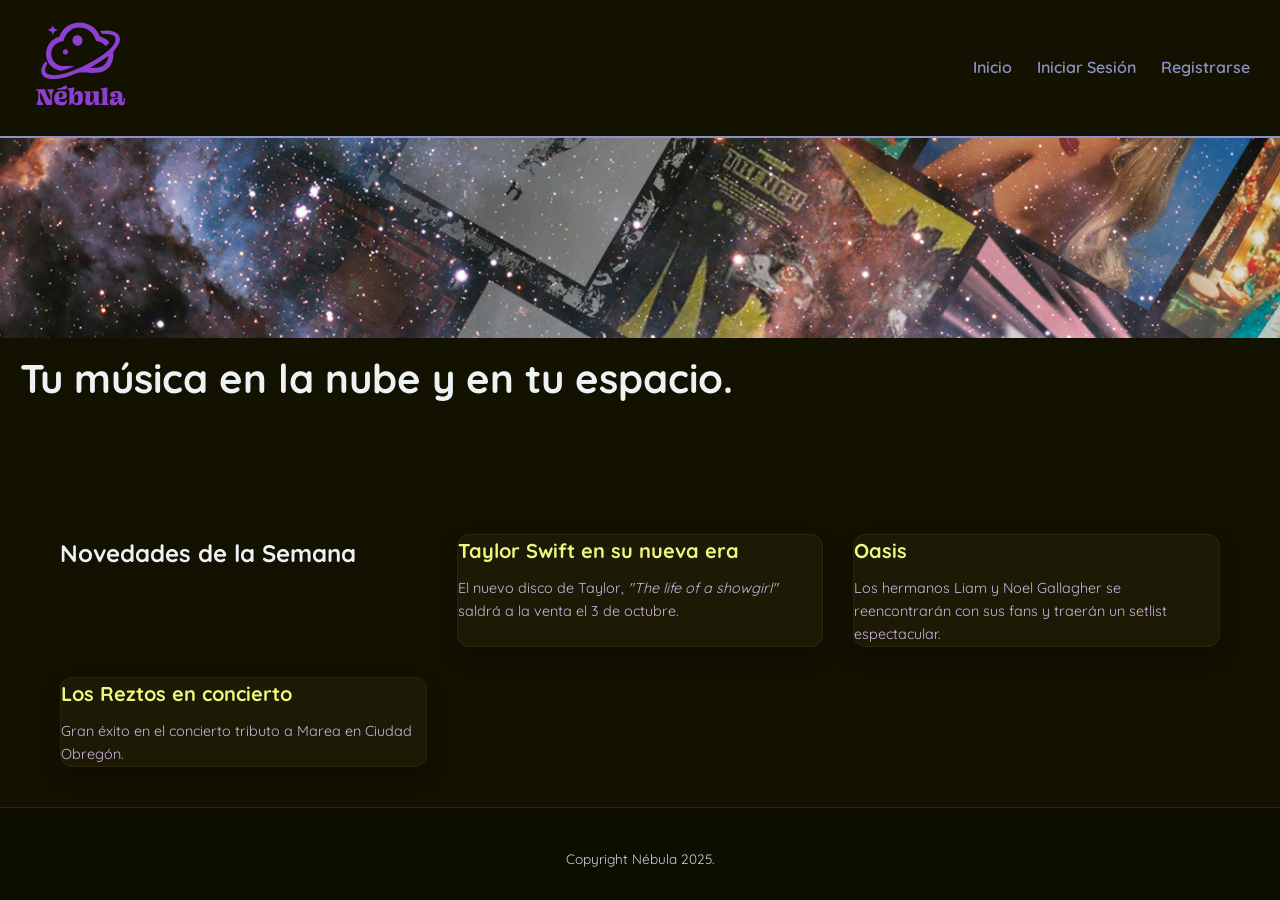
<file: src/main/resources/static/index.html>
<!DOCTYPE html>
<html lang="es">
<head>
    <meta charset="UTF-8">
    <meta name="viewport" content="width=device-width, initial-scale=1.0">
    <title>Nébula Music - Inicio (Código Base)</title>
    <link rel="stylesheet" href="./styles/styles.css">
</head>
<body>

    <!-- MENÚ DE NAVEGACIÓN -->
    <nav>
        <a class="logo" href="index.html">
            <img src="./imgs/nebula-03.svg" alt="Logo Nébula" width="100">
        </a>
        <ul>
            <li><a href="index.html">Inicio</a></li>
            <li><a href="iniciar-sesion.html">Iniciar Sesión</a></li>
            <li><a href="registro.html">Registrarse</a></li>
        </ul>
    </nav>

    <!-- CABECERA -->
    <header class="principal">
        <img src="./imgs/cover.jpg" alt="Cover Nébula" width="100%" height="200" style="object-fit: cover;">
        <h1>Tu música en la nube y en tu espacio.</h1>
    </header>

    <!-- CONTENIDO PRINCIPAL -->
    <main>
        
        <!-- SECCIÓN DE NOTICIAS -->
        <section id="noticias">
            <h2>Novedades de la Semana</h2>

            <!-- Artículo 1 -->
            <article>
                <h3>Taylor Swift en su nueva era</h3>
                <p>El nuevo disco de Taylor, <i>"The life of a showgirl"</i> saldrá a la venta el 3 de octubre.</p>
            </article>

            <!-- Artículo 2 -->
            <article>
                <h3>Oasis</h3>
                <p>Los hermanos Liam y Noel Gallagher se reencontrarán con sus fans y traerán un setlist espectacular.</p>
            </article>

            <!-- Artículo 3 -->
            <article>
                <h3>Los Reztos en concierto</h3>
                <p>Gran éxito en el concierto tributo a Marea en Ciudad Obregón.</p>
            </article>

        </section>

    </main>

    <!-- PIE DE PÁGINA -->
    <footer>
        <p>Copyright Nébula 2025.</p>
    </footer>

</body>
</html>
</file>
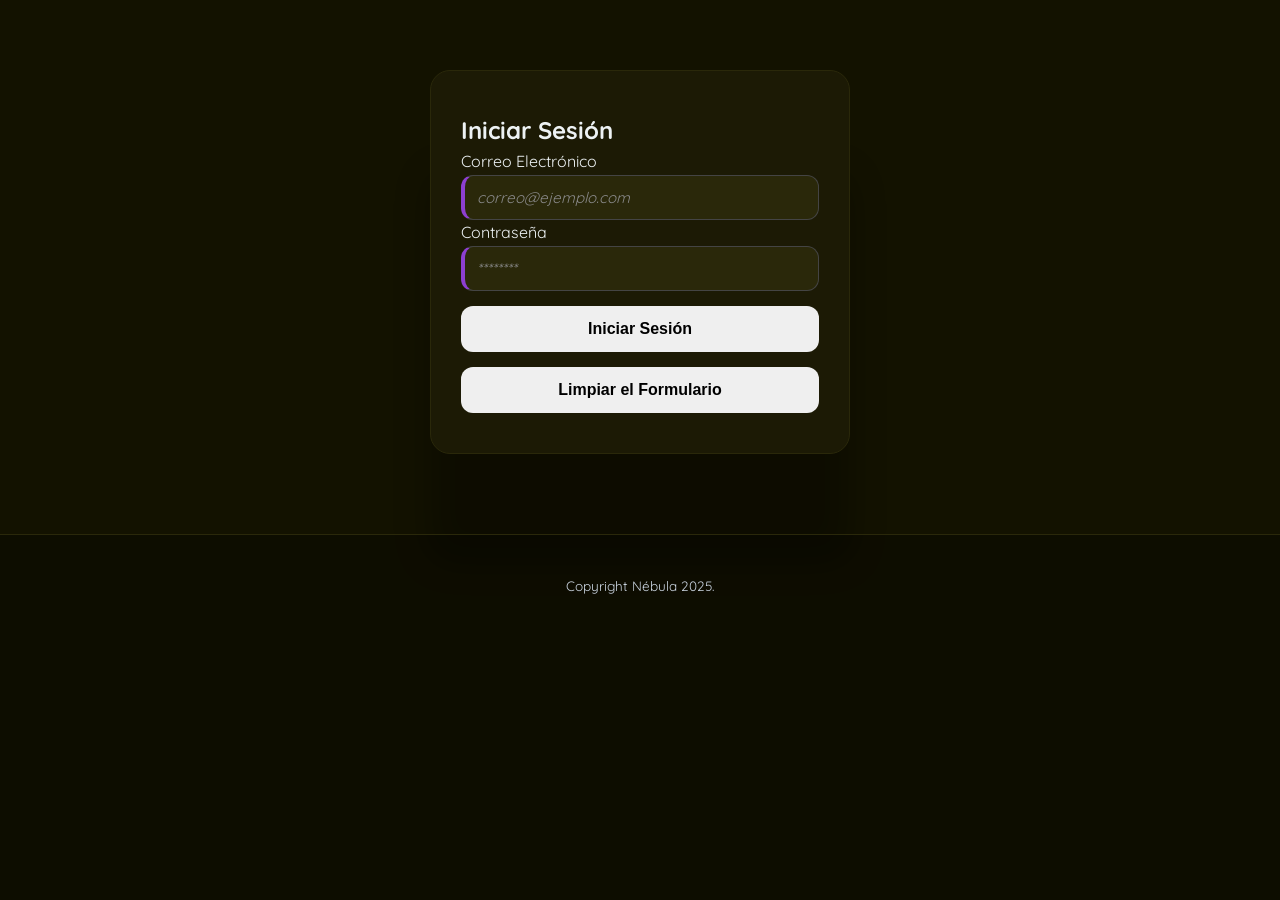
<file: src/main/resources/static/iniciar-sesion.html>
<!DOCTYPE html>
<html lang="es">
<head>
    <meta charset="UTF-8">
    <meta name="viewport" content="width=device-width, initial-scale=1.0">
    <title>Nébula Music - Iniciar Sesión</title>
    <link rel="stylesheet" href="./styles/styles.css">
</head>
<body>

<main class="auth-container">
    <section class="auth-card">
        <form method="post" action="/autentication" enctype="application/x-www-form-urlencoded">
            <h1>Iniciar Sesión</h1>

            <div>
                <label filter="correo">Correo Electrónico</label>
                <input
                        type="email"
                        id="correo"
                        name="correo"
                        placeholder="correo@ejemplo.com"
                        required
                        minlength="5"
                        maxlength="100"
                >
            </div>

            <div>
                <label filter="contrasenia">Contraseña</label>
                <input
                        type="password"
                        name="contrasenia"
                        id="contrasenia"
                        placeholder="********"
                        required
                >
            </div>

            <div>
                <button type="submit">Iniciar Sesión</button>
                <button type="reset">Limpiar el Formulario</button>
            </div>
        </form>
    </section>
</main>

<footer>
    <p>Copyright Nébula 2025.</p>
</footer>

</body>
</html>
</file>
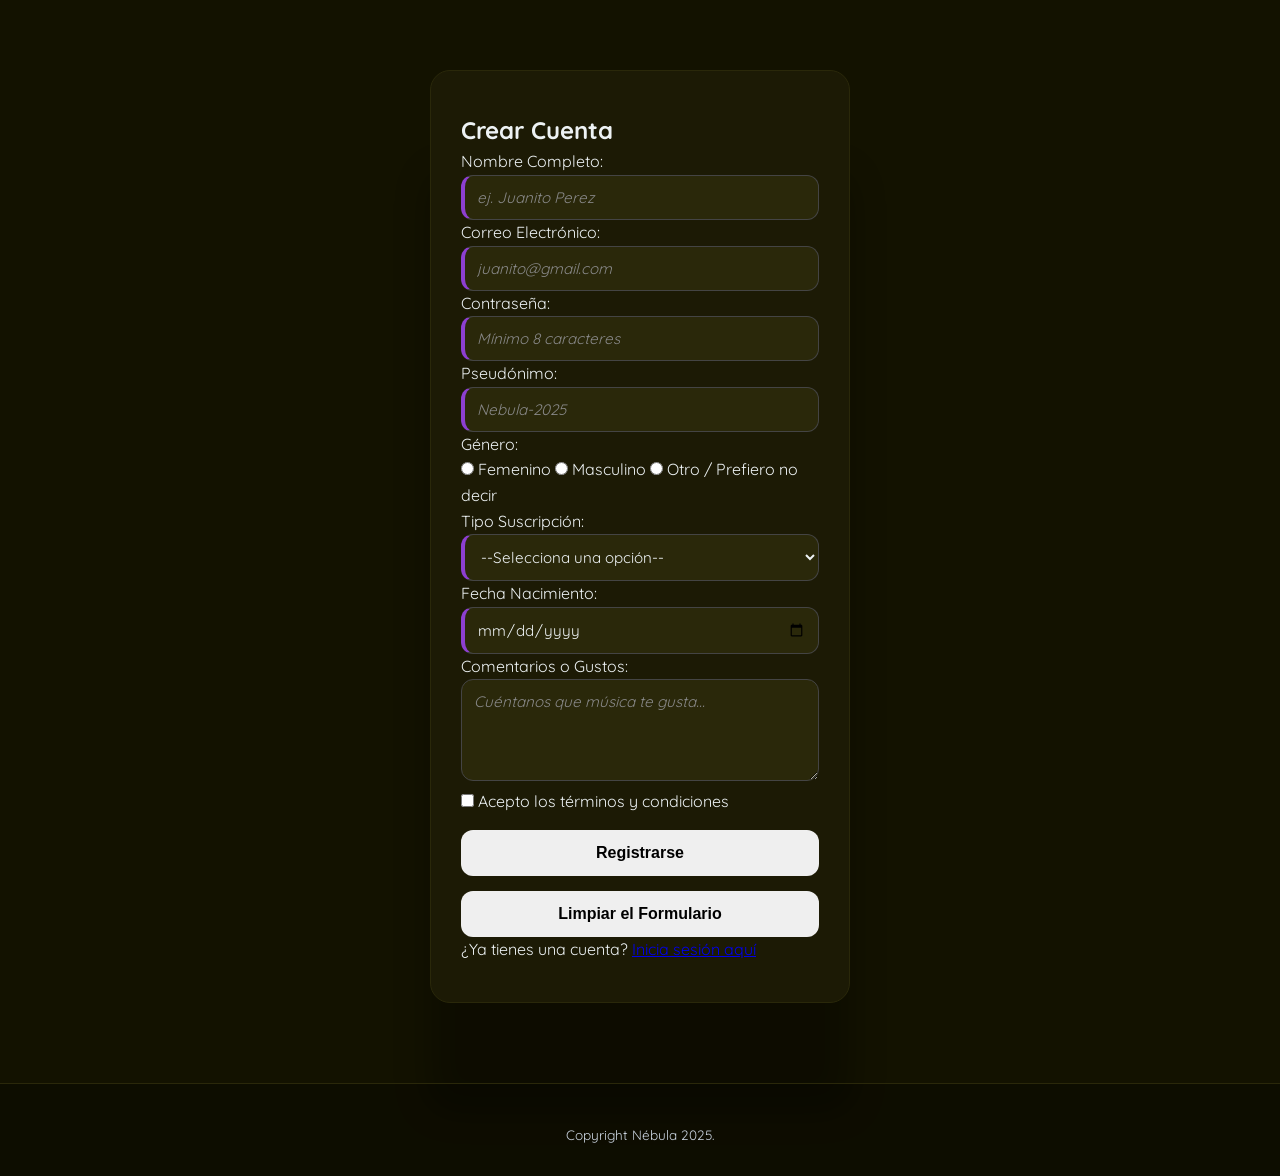
<file: src/main/resources/static/registro.html>
<!DOCTYPE html>
<html lang="es">
<head>
    <meta charset="UTF-8">
    <meta name="viewport" content="width=device-width, initial-scale=1.0">
    <title>Nébula Music - Crear Cuenta</title>
    <link rel="stylesheet" href="./styles/styles.css">
</head>
<body>

<main class="auth-container">
    <section class="auth-card">
        <form class="auth-form" method="post" action="/crear-cuenta" enctype="application/x-www-form-urlencoded">
            <h2>Crear Cuenta</h2>

            <div>
                <label for="nombre">Nombre Completo:</label>
                <input type="text" id="nombre" name="nombre" placeholder="ej. Juanito Perez" required minlength="10" maxlength="100">
            </div>

            <div>
                <label filter="correo">Correo Electrónico:</label>
                <input type="email" id="correo" name="correo" placeholder="juanito@gmail.com" required>
            </div>

            <div>
                <label filter="contrasenia">Contraseña:</label>
                <input type="password" id="contrasenia" name="contrasenia" placeholder="Mínimo 8 caracteres" required minlength="8">
            </div>

            <div>
                <label filter="txt_pseudonimo">Pseudónimo:</label>
                <input type="text" id="txt_pseudonimo" name="txt_pseudonimo" required pattern="[a-zA-Z]{3,10}-[0-9]{2,10}.*" placeholder="Nebula-2025">
            </div>

            <div>
                <label>Género:</label>
                <div>
                    <input type="radio" id="rad_femenino" name="rad_genero" value="femenino" required>
                    <label filter="rad_femenino">Femenino</label>

                    <input type="radio" id="rad_masculino" name="rad_genero" value="masculino">
                    <label filter="rad_masculino">Masculino</label>

                    <input type="radio" id="rad_otro" name="rad_genero" value="otro">
                    <label filter="rad_otro">Otro / Prefiero no decir</label>
                </div>
            </div>

            <div>
                <label filter="sel_suscripcion">Tipo Suscripción:</label>
                <select id="sel_suscripcion" name="sel_suscripcion" required>
                    <option value="">--Selecciona una opción--</option>
                    <option value="gratis">Gratis</option>
                    <option value="premium_mensual">Premium Mensual ($99/mes)</option>
                    <option value="premium_anual">Premium Anual ($899/mes)</option>
                </select>
            </div>

            <div>
                <label filter="fechaNacimiento">Fecha Nacimiento:</label>
                <input type="date" id="fechaNacimiento" name="fechaNacimiento" required>
            </div>

            <div>
                <label filter="comentarios">Comentarios o Gustos:</label>
                <textarea id="comentarios" name="comentarios" rows="4" cols="40" placeholder="Cuéntanos que música te gusta..."></textarea>
            </div>

            <div>
                <input type="checkbox" id="terminos" name="chk_terminos" value="aceptado" required>
                <label filter="terminos">Acepto los términos y condiciones</label>
            </div>

            <div>
                <button type="submit">Registrarse</button>
                <button type="reset">Limpiar el Formulario</button>
            </div>
        </form>

        <p>¿Ya tienes una cuenta? <a href="iniciar-sesion.html">Inicia sesión aquí</a></p>
    </section>
</main>

<footer>
    <p>Copyright Nébula 2025.</p>
</footer>

</body>
</html>
</file>
<file: src/main/resources/static/styles/styles.css>
/* ==========================================================
   NÉBULA MUSIC - CÓDIGO BASE (ESTILOS PARA ALUMNOS)
   ==========================================================
   Este archivo contiene únicamente la configuración inicial,
   reseteo básico y la paleta de colores del proyecto mediante
   variables de CSS (:root).
*/

@import url('https://fonts.googleapis.com/css2?family=Quicksand:wght@300..700&display=swap');

:root {

    --card-bg-dark: #1c1a05;
    --bg-color-dark: #131200;      /* Fondo principal modo oscuro */
    --text-color-dark: #EDF2F4;    /* Texto principal */
    --links-color-dark: #EFBDEB;   /* Color normal de enlaces */
    --links-hover-dark: #8D91C7;   /* Color de enlaces al pasar el mouse */
    --nav-links: #8d3fd1;          /* Color de enlaces de navegación */
    --highlight: #EDF67D; /* Color de acento/resaltados */
    --radius: 12px;
}

/* Reset básico de márgenes, paddings y modelo de caja */
* {
    box-sizing: border-box;
    margin: 0;
    padding: 0;
}

body {
    background-color: var(--bg-color-dark);
    color: var(--text-color-dark);
    font-family: 'Quicksand', sans-serif;
    line-height: 1.6;
    display: grid;
    grid-template-rows: auto 1fr auto;
    min-height: 100vh;
}



nav{
    display: flex;
    justify-content: space-between;
    align-items: center;
    background-color: var(--bg-color-dark);
    padding: 15px 30px;
    border-bottom: 2px solid var(--links-hover-dark);
    position: sticky;
    top: 0;
    z-index: 100;

}

#menu-toggle{
    display: none;
}

.menu-button{
    display: none;
    cursor: pointer;
    flex-direction: column;
    gap: 5px;
    width: 30px;
}

.menu-button span{
    display: block;
    height: 3px;
    width: 100%;
    background-color: var(--links-hover-dark);
    border-radius: 2px;
    transition: all 0.3s ease;
}

nav ul{
    display: flex;
    align-items: center;
    list-style: none;
    gap: 25px;
}

nav a{
    color: var(--links-hover-dark);
    text-decoration: none;
    font-weight: 600;
    transition: color 0.3s ease;
}

nav a:hover{
    color: var(--highlight);
}

header .principal{
    position: relative;
    overflow: hidden;
    height: 400px;
    display: flex;
    align-items: center;
    justify-content: center;
    text-align: center;
}

header .principal img{
    position: absolute;
    width: 100%;
    height: 100%;
    object-fit: cover;
    z-index: 1;
    opacity: 0.4;
}

header.principal h1{
    position: relative;
    z-index: 2;
    font-size: 2.5rem;
    padding: 0 20px;
    max-width: 800px;
    color: var(--text-color-dark);
}

header .principal span{
    color: var(--highlight);
    text-shadow: 0 0 10px rgba(237, 246, 125, .5);
}

main{
    max-width: 1200px;
    width: 100%;
    margin:  30px auto;
    padding: 0 20px;
}

#noticias{
    display: grid;
    grid-template-columns: repeat(auto-fit, minmax(280px, 1fr));
    gap: 30px;
}

#noticias article{
    background-color: var(--card-bg-dark);
    border-radius: var(--radius);
    overflow: hidden;
    box-shadow: 0 10px 20px rgba(0,0,0,0.3);
    transition: transform 0.3s ease, box-shadow 0.3s ease;
    border: 1px solid #2a280a;
    display: flex;
    flex-direction: column;
}

#noticias article:hover{
    transform: translate(-5px);
    box-shadow: 0 15px 30px rgba(0,0,0,0.5);
}

#noticias article img{
    width: 100%;
    height: 200px;
    object-fit: cover;
}

#noticias article .content{
    padding: 20px;
    display: flex;
    flex-direction: column;
    justify-content: space-between;
    flex-grow: 1;
}
#noticias article h3{
    color: var(--highlight);
    margin-bottom: 10px;
    font-size: 1.25rem;
}

#noticias article p{
    font-size: 0.9rem;
    color: #cdb5e0;
}


.auth-container{
    display: flex;
    justify-content: center;
    align-items: center;
    padding: 40px 20px;
}

.auth-card{
    background-color: var(--card-bg-dark);
    width: 100%;
    max-width: 420px;
    padding: 40px 30px;
    border-radius: 20px;
    box-shadow: 0 105px 35px rgba(0,0,0,0.3);
    border: 1px solid #2a280a;
    transition: max-width 0.3s ease;
}

.form-logo{
    text-align: center;
    margin-bottom: 25px;
}

.form-logo img{
    height: 80px;
}

.form-header{
    text-align: center;
    margin-bottom: 30px;
}

.form-header h3{
    font-size: 1.8rem;

}

.form-group{
    margin-bottom: 20px;
}

.form-group label{
    display: block;
    font-size: .85rem;
    font-weight: 500;
    margin-bottom: 8px;
    color: #cdb5e0
}

input[type="text"],
input[type="email"],
input[type="password"],
input[type="date"],
select,
textarea {
    width: 100%;
    padding: 12px;
    border-radius: var(--radius);
    border: 1px solid #444;
    background-color: #2a280a;
    color: var(--text-color-dark);
    font-family: "Quicksand";
    font-size: .95rem;
    box-sizing: border-box;
    transition: border-color 0.3s ease, box-shadow 0.3s ease;
}

input:focus,
select:focus,
textarea:focus{
    outline: none;
    border-color: var(--highlight);
    box-shadow: 0 0 8px rgba(237,245,125,0.3);
}

input:required,
select:required{
    border-left: 4px solid var(--nav-links);
}

input::placeholder,
textarea::placeholder{
    color: #888;
    font-style: italic;
}

.radio-group{
    display: flex;
    gap: 20px;
    align-items: center;
    margin-top: 5px;
}

.radio-group input[type="radio"]{
    accent-color: var(--highlight);
    cursor: pointer;
}

.radio-group label{
    margin:0;
    cursor: pointer;
    font-size: 0.9rem;
}

.checkbox-group{
    display: flex;
    align-items: center;
    gap: 10px;
}

.checkbox-group input[type="checkbox"]{
    accent-color: var(--highlight);
    cursor: pointer;
    width: 18px;
    height: 18px;
}

.checkbox-group label{
    margin:0;
    cursor: pointer;
    font-size: 0.9rem;
}

.checkbox-group{
    display: flex;
    align-items: center;
    gap: 10px;
}

button{
    width: 100%;
    padding: 14px;
    border-radius: var(--radius);
    border: none;
    cursor: pointer;
    font-weight: bold;
    font-size: 1rem;
    transition: all 0.3s ease;
    margin-top: 15px;
}

.link{
    text-align: center;
    margin-top: 15px;
    font-size: 0.9rem;
    display: flex;
    flex-direction: column;
}

.btn-primary{
    background-color: var(--nav-links);
    color: white;
}

.btn-primary:hover{
    background-color: var(--highlight);
    color: black;
    box-shadow: 0 0 15px rgba(237,246,125,0.4);

}

.btn-secondary{
    background-color: transparent;
    border: 1px solid #cbd5e0;
    color: #cbd5e0;

}

.btn-secondary:hover{
    background-color: #cbd5e0;
}

footer{
    font-size: .85rem;
    color: #cbd5e0;
    margin-top: 10px;
    padding: 30px 20px;
    text-align: center;
    border-top: 1px solid #2a280a;
    background-color: rgba(0,0,0,0.3);

}

footer p{
    font-size: .85rem;
    color: #cbd5e0;
    margin-top: 10px;
}

@media (width <= 768px) {

}

@media(480px < width < 1024px){

}

@media (width >= 768) {
    .auth-container{
        padding-top: 60px;
    }

    .auth-card{
        max-width: 700px;

    }

    @media (max-width: 768px) {
        .menu-button{
            display: flex;

        }

        nav ul{
            position: absolute;
            top: 100%;
            left: 0;
            width: 100%;
            background-color: rgba(19,18,0,0.98);
            border-bottom: 2px solid #2a280a;
            flex-direction: column;
            padding: 20px 0;
            gap: 20px;
            display: none;
            box-shadow: 0 10pc 15pc rgba(0,0,0,0.5);

        }
    #menu-toggle:checked ~ ul{
        display: flex;

    }

    #menu-toggle:checked ~ .menu-button span:nth-child(1){
        transform: rotate(45deg) translate(5px, 6px);
    }

        #menu-toggle:checked ~ .menu-button span:nth-child(2){
            opacity: 0;
        }

        #menu-toggle:checked ~ .menu-button span:nth-child(3){
            transform: rotate(-45deg) translate(5px, -7px);
        }
    }
}
</file>
